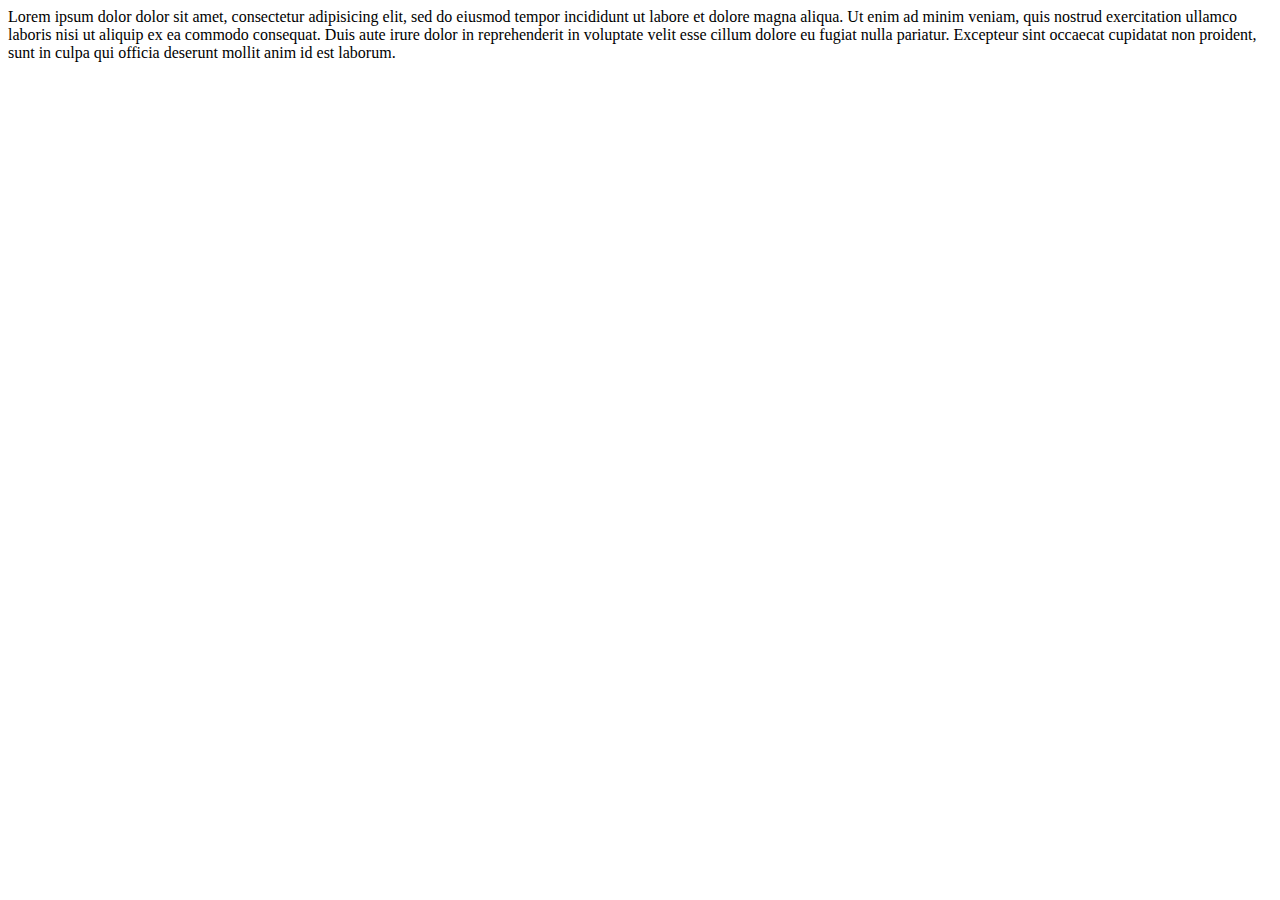
<file: aboutme.html>
<!DOCTYPE html>
<html>
  <head>
    <title>Eddie J Paton</title>
  </head>
  <body>
    Lorem ipsum dolor dolor sit amet, consectetur adipisicing elit, sed do eiusmod tempor incididunt ut labore et dolore magna aliqua. Ut enim ad minim veniam, quis nostrud exercitation ullamco laboris nisi ut aliquip ex ea commodo consequat. Duis aute irure dolor in reprehenderit in voluptate velit esse cillum dolore eu fugiat nulla pariatur. Excepteur sint occaecat cupidatat non proident, sunt in culpa qui officia deserunt mollit anim id est laborum.
  </body>
</html>
</file>
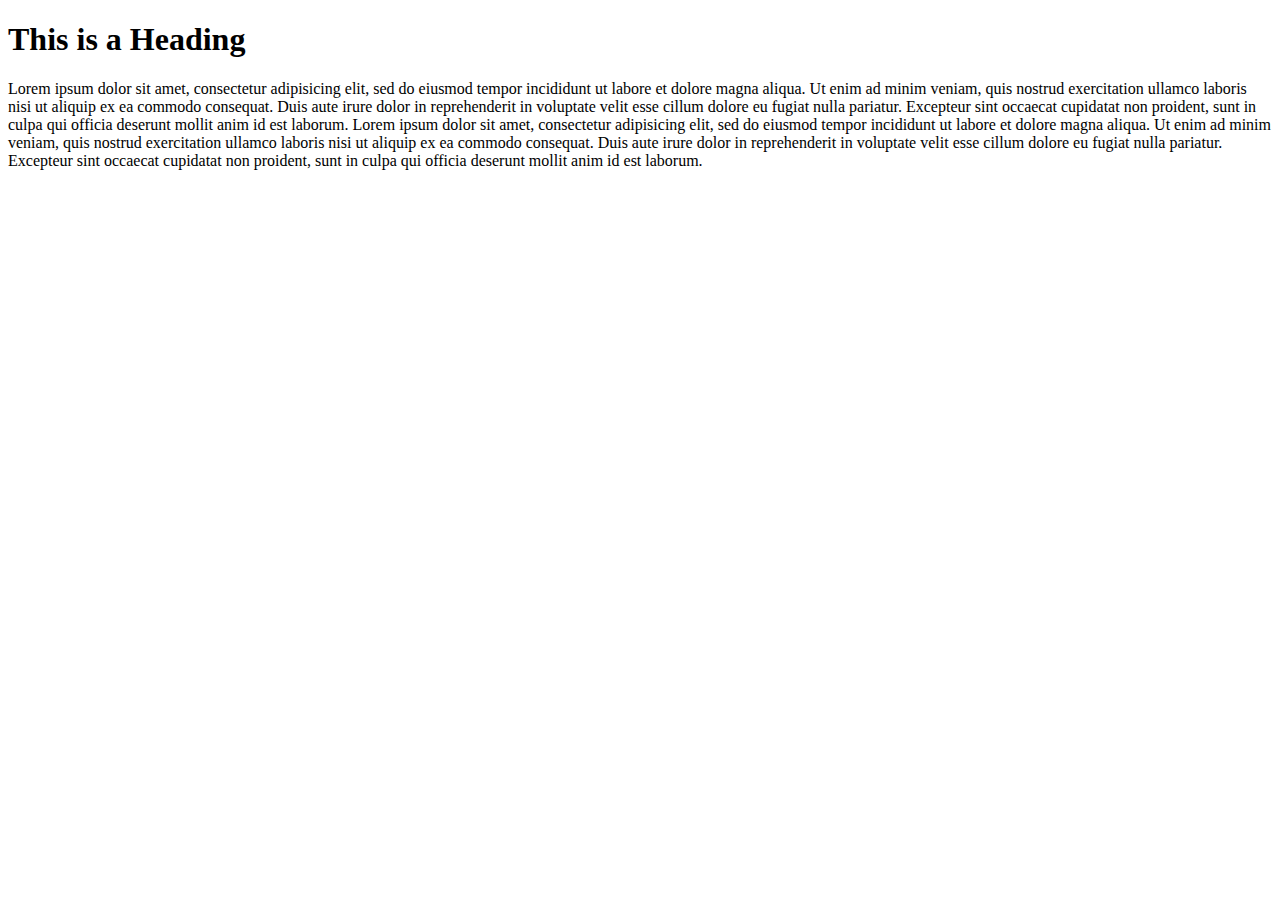
<file: project.html>
<!DOCTYPE html>
<html lang="en">
<meta charset="UTF-8">
<head>
<meta name="viewport" content="width=device-width,initial-scale=1">

<title>ABOUT ME</title>


</head>
<div>
<h1>This is a Heading</h1>

<body>
Lorem ipsum dolor sit amet, consectetur adipisicing elit, sed do eiusmod tempor incididunt ut labore et dolore magna aliqua. Ut enim ad minim veniam, quis nostrud exercitation ullamco laboris nisi ut aliquip ex ea commodo consequat. Duis aute irure dolor in reprehenderit in voluptate velit esse cillum dolore eu fugiat nulla pariatur. Excepteur sint occaecat cupidatat non proident, sunt in culpa qui officia deserunt mollit anim id est laborum.
</body>
Lorem ipsum dolor sit amet, consectetur adipisicing elit, sed do eiusmod tempor incididunt ut labore et dolore magna aliqua. Ut enim ad minim veniam, quis nostrud exercitation ullamco laboris nisi ut aliquip ex ea commodo consequat. Duis aute irure dolor in reprehenderit in voluptate velit esse cillum dolore eu fugiat nulla pariatur. Excepteur sint occaecat cupidatat non proident, sunt in culpa qui officia deserunt mollit anim id est laborum.
</div>

</html>
</file>
